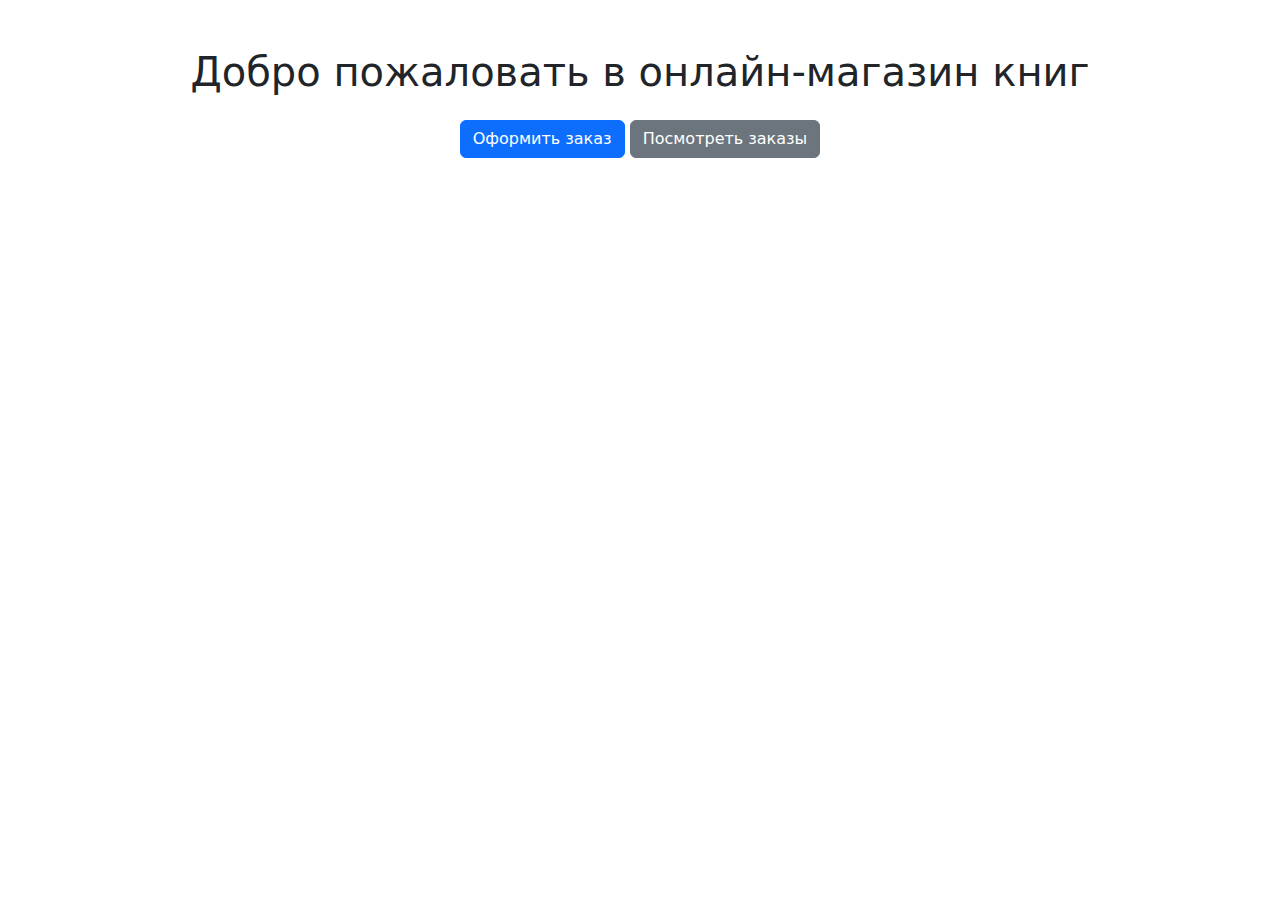
<file: app/templates/index.html>
<!DOCTYPE html>
<html lang="en">
<head>
    <meta charset="UTF-8">
    <meta name="viewport" content="width=device-width, initial-scale=1.0">
    <title>Онлайн-магазин книг</title>
    <link href="https://cdn.jsdelivr.net/npm/bootstrap@5.3.0-alpha3/dist/css/bootstrap.min.css" rel="stylesheet">
</head>
<body>
    <div class="container text-center mt-5">
        <h1 class="mb-4">Добро пожаловать в онлайн-магазин книг</h1>
        <a href="/order" class="btn btn-primary">Оформить заказ</a>
        <a href="/orders" class="btn btn-secondary">Посмотреть заказы</a>
    </div>
</body>
</html>
</file>
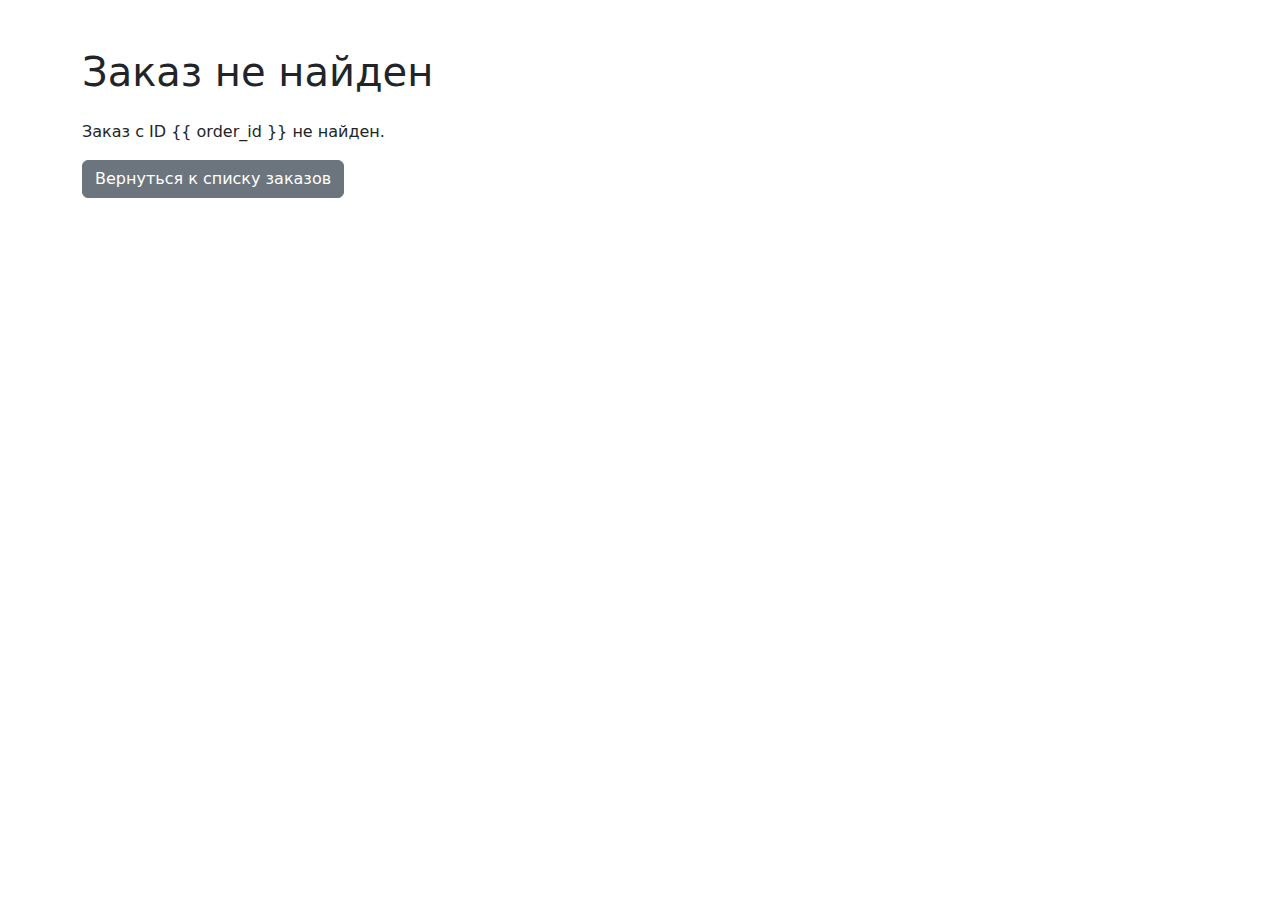
<file: app/templates/order_not_found.html>
<!DOCTYPE html>
<html lang="en">
<head>
    <meta charset="UTF-8">
    <meta name="viewport" content="width=device-width, initial-scale=1.0">
    <title>Заказ не найден</title>
    <link href="https://cdn.jsdelivr.net/npm/bootstrap@5.3.0-alpha3/dist/css/bootstrap.min.css" rel="stylesheet">
</head>
<body>
    <div class="container mt-5">
        <h1 class="mb-4">Заказ не найден</h1>
        <p>Заказ с ID {{ order_id }} не найден.</p>
        <a href="/orders" class="btn btn-secondary">Вернуться к списку заказов</a>
    </div>
</body>
</html>
</file>
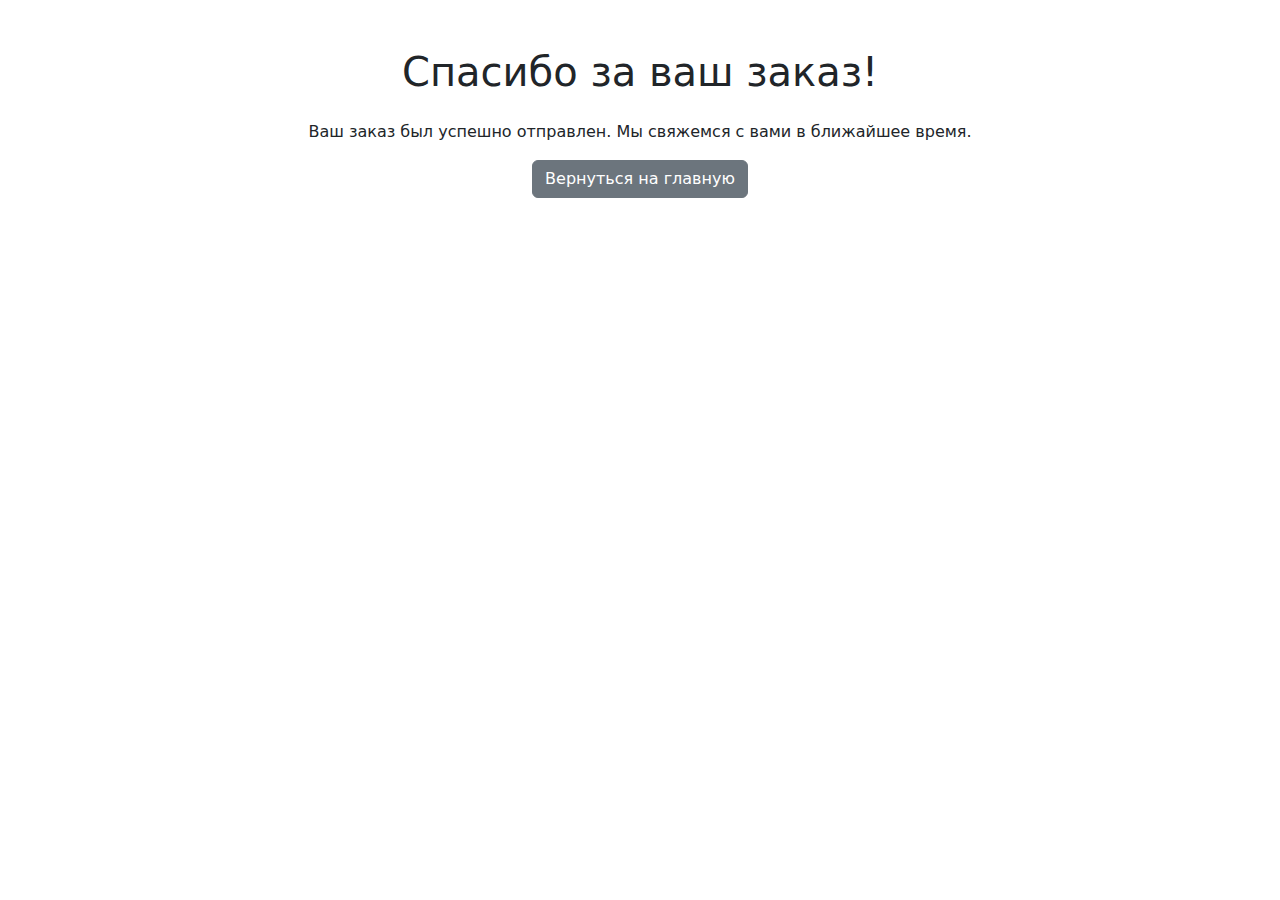
<file: app/templates/order_success.html>
<!DOCTYPE html>
<html lang="en">
<head>
    <meta charset="UTF-8">
    <meta name="viewport" content="width=device-width, initial-scale=1.0">
    <title>Заказ оформлен</title>
    <link href="https://cdn.jsdelivr.net/npm/bootstrap@5.3.0-alpha3/dist/css/bootstrap.min.css" rel="stylesheet">
</head>
<body>
    <div class="container text-center mt-5">
        <h1 class="mb-4">Спасибо за ваш заказ!</h1>
        <p>Ваш заказ был успешно отправлен. Мы свяжемся с вами в ближайшее время.</p>
        <a href="/" class="btn btn-secondary">Вернуться на главную</a>
    </div>
</body>
</html>
</file>
